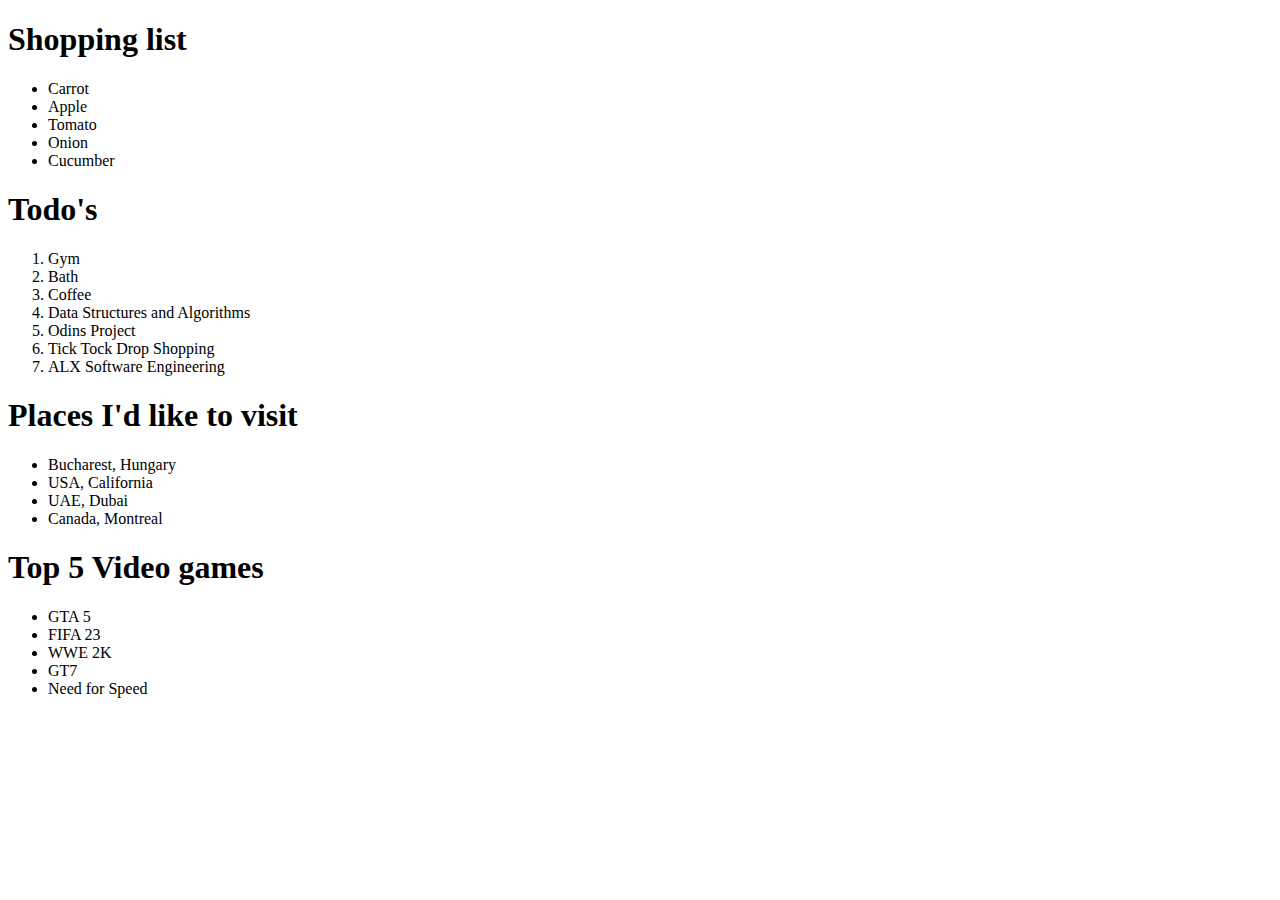
<file: html-list-assignment/index.html>
<!DOCTYPE html>
<html lang="en">
    <head>
        <meta charset="UTF-8">
        <title>List practice</title>
    </head>

    <body>
        <h1>Shopping list</h1>
        <ul>
            <li>Carrot</li>
            <li>Apple</li>
            <li>Tomato</li>
            <li>Onion</li>
            <li>Cucumber</li>
        </ul>
        <h1>Todo's</h1>
        <ol>
            <li>Gym</li>
            <li>Bath</li>
            <li>Coffee</li>
            <li>Data Structures and Algorithms</li>
            <li>Odins Project</li>
            <li>Tick Tock Drop Shopping</li>
            <li>ALX Software Engineering</li>
        </ol>
        <h1>Places I'd like to visit</h1>
        <ul>
            <li>Bucharest, Hungary</li>
            <li>USA, California</li>
            <li>UAE, Dubai</li>
            <li>Canada, Montreal</li>
        </ul>
        <h1>Top 5 Video games</h1>
        <ul>
            <li>GTA 5</li>
            <li>FIFA 23</li>
            <li>WWE 2K</li>
            <li>GT7</li>
            <li>Need for Speed</li>
        </ul>
    </body>
</html>
</file>
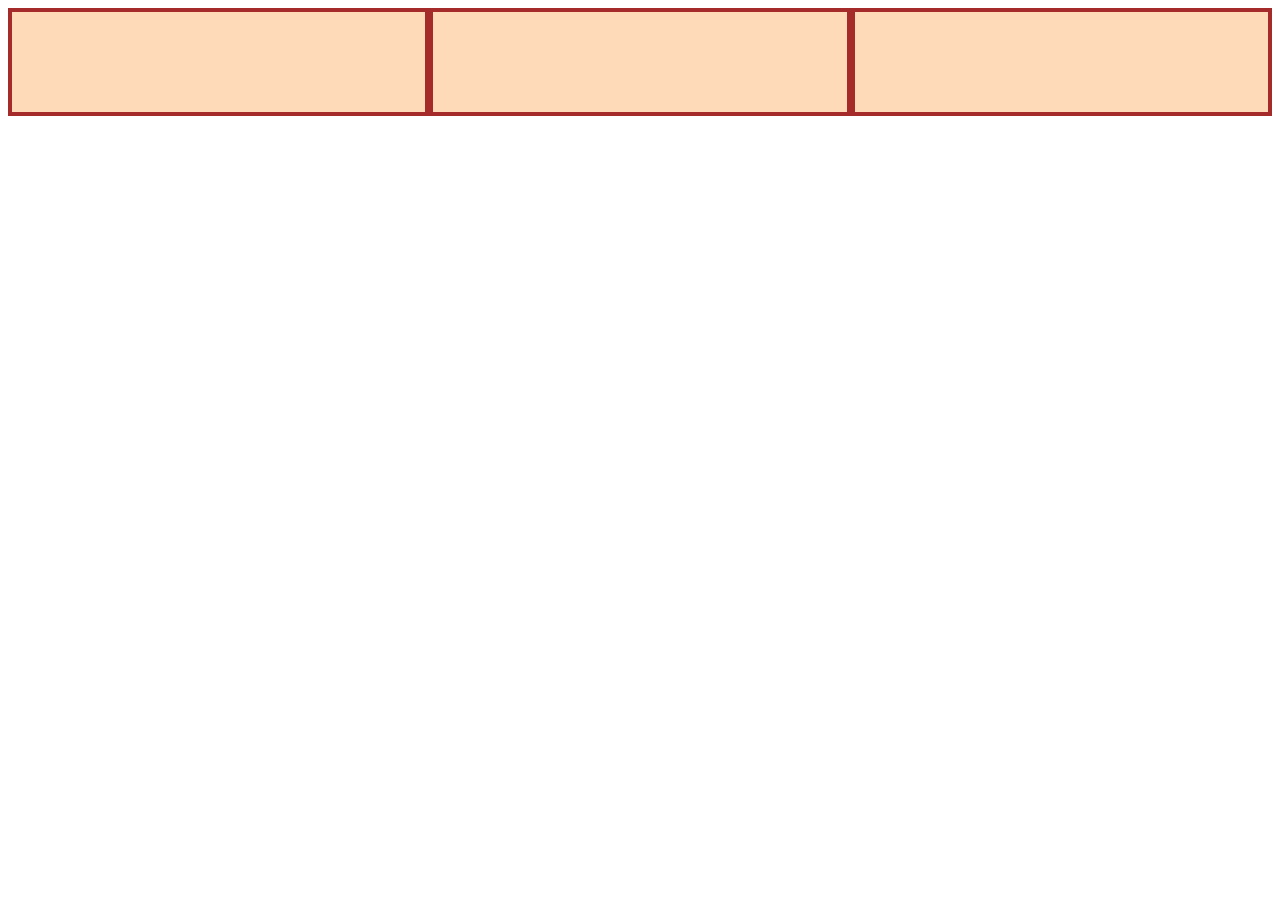
<file: css-flexbox/lesson_1/index.html>
<!DOCTYPE html>
<html lang="en">
<head>
    <meta charset="UTF-8">
    <meta http-equiv="X-UA-Compatible" content="IE=edge">
    <meta name="viewport" content="width=device-width, initial-scale=1.0">
    <title>Document</title>
    <link rel="stylesheet" href="styles.css">
</head>
<body>
    <div class="flex-container">
        <div class="one"></div>
        <div class="two"></div>
        <div class="three"></div>
    </div>
</body>
</html>
</file>
<file: css-flexbox/lesson_1/styles.css>
.flex-container {
    display: flex;
}


.flex-container div {
    background-color: peachpuff;
    border: 4px solid brown;
    height: 100px;
    flex: 1; 
}
</file>
